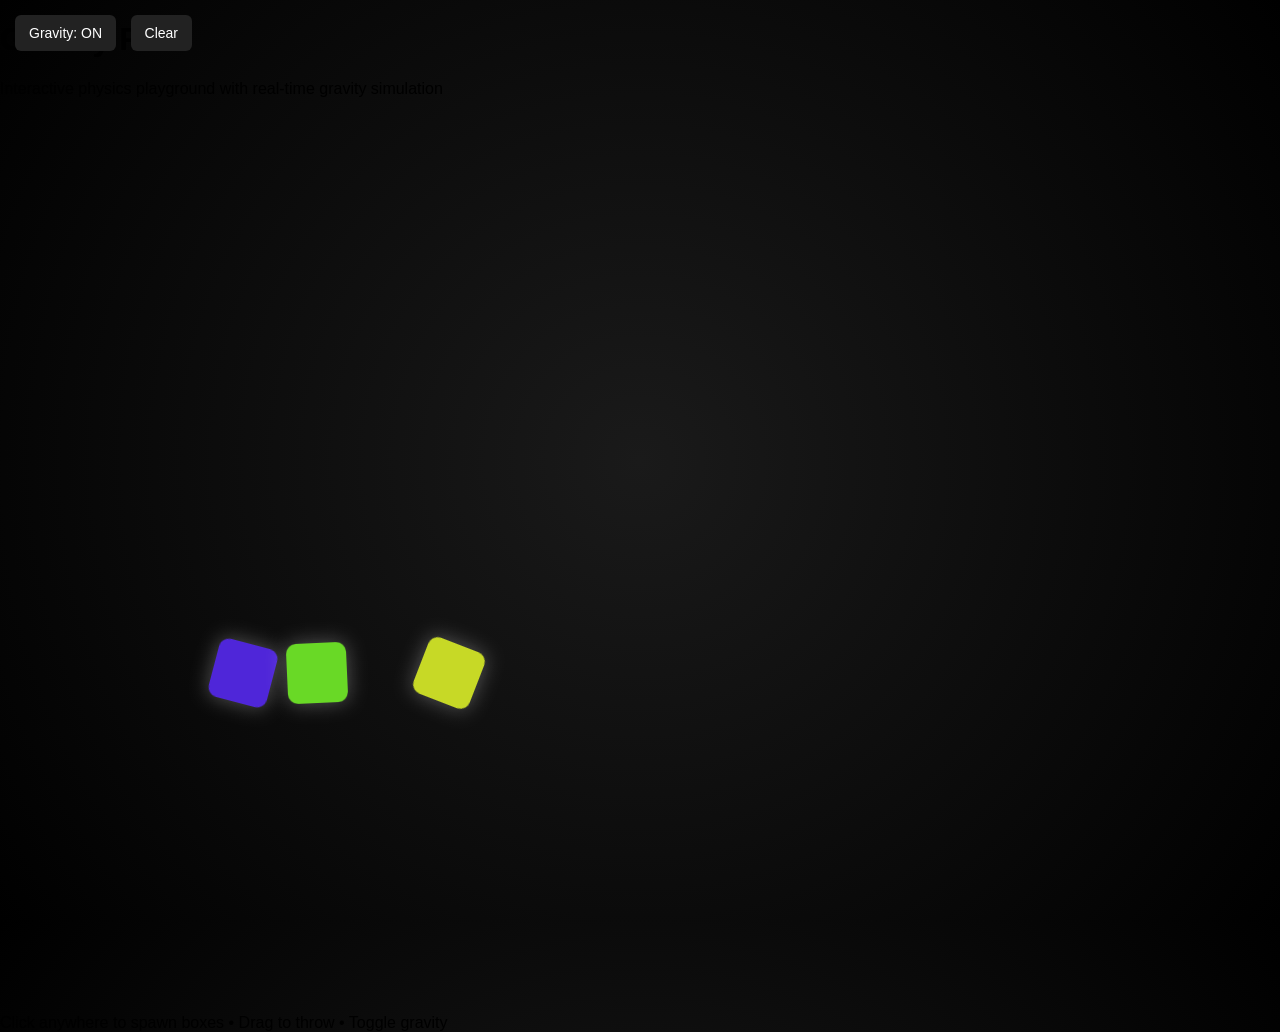
<file: index.html>
<!DOCTYPE html>
<html lang="en">
<head>
    <meta charset="UTF-8">
    <meta name="viewport" content="width=device-width, initial-scale=1.0">
    <title>Gravity Flux</title>
    <link rel="stylesheet" href="style.css">
</head>

<body>

    <!-- Hero Section -->
    <div id="hero">
        <h1>Gravity Flux</h1>
        <p>Interactive physics playground with real-time gravity simulation</p>
    </div>

    <!-- Physics container -->
    <div id="container"></div>

    <!-- Controls UI -->
    <div id="controls">
        <button onclick="toggleGravity()" id="gravityBtn">Gravity: ON</button>
        <button onclick="clearBoxes()">Clear</button>
    </div>

    <!-- Footer Info -->
    <div id="info">
        Click anywhere to spawn boxes • Drag to throw • Toggle gravity
    </div>

    <script src="script.js"></script>

</body>
</html>
</file>
<file: style.css>
/* Base layout */
body {
    margin: 0;
    height: 100vh;
    background: radial-gradient(circle at center, #1a1a1a, #000);
    overflow: hidden;
    font-family: Arial, sans-serif;
}

/* Physics container */
#container {
    position: relative;
    width: 100%;
    height: 100%;
}

/* Boxes (physics objects) */
.box {
    width: 60px;
    height: 60px;
    position: absolute;
    border-radius: 10px;
    box-shadow: 0 0 20px rgba(255,255,255,0.3);
    transition: transform 0.1s;
    will-change: transform;
}

/* Controls UI */
#controls {
    position: fixed;
    top: 10px;
    left: 10px;
    z-index: 1000;
}

/* Buttons */
button {
    padding: 10px 14px;
    margin: 5px;
    border: none;
    background: #222;
    color: white;
    cursor: pointer;
    border-radius: 6px;
    transition: all 0.2s ease;
    font-size: 14px;
}

/* Hover effect */
button:hover {
    background: #444;
    transform: scale(1.05);
}

/* Click effect */
button:active {
    transform: scale(0.95);
}
</file>
